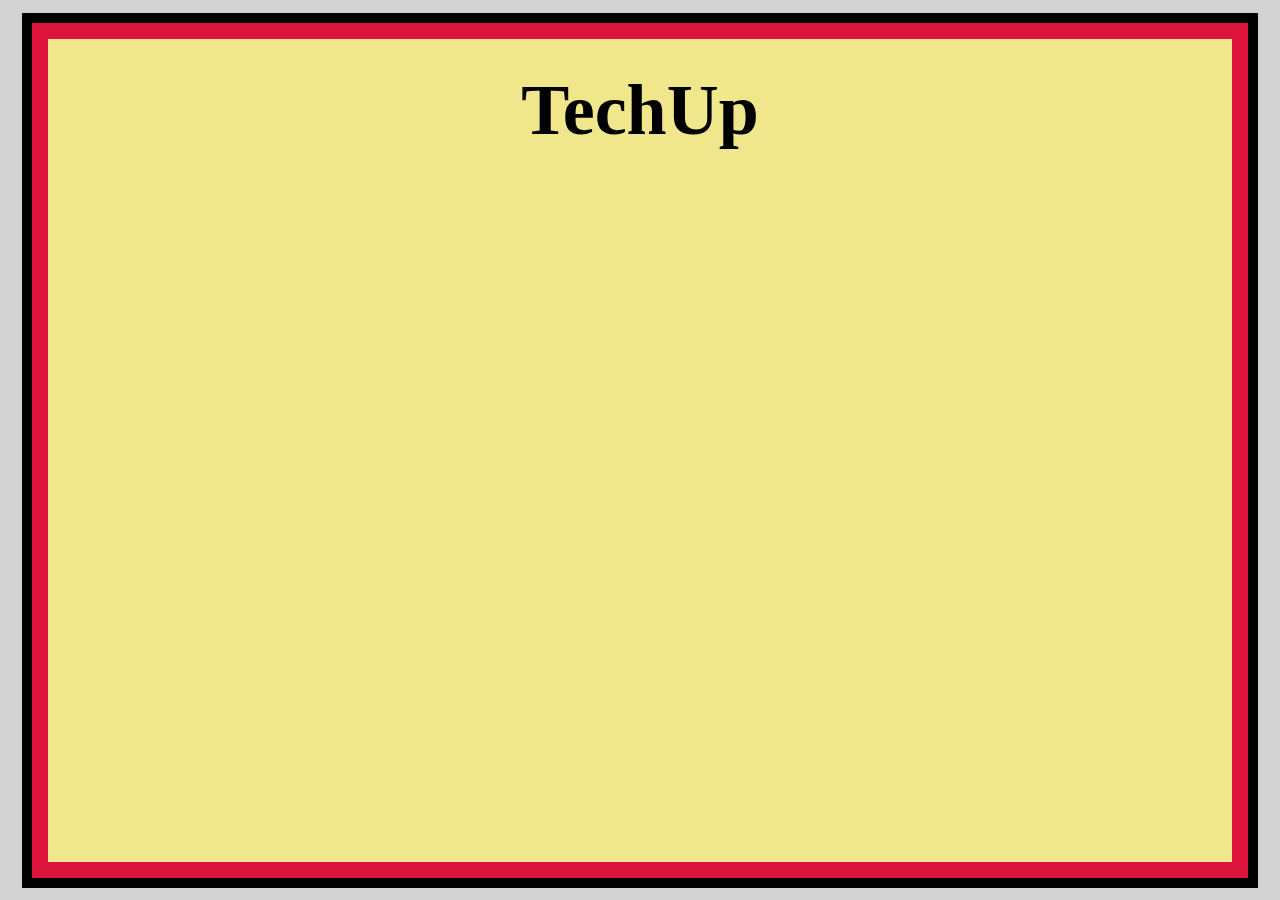
<file: ex-2/index.html>
<!DOCTYPE html>
<html lang="en">

<head>
  <meta charset="UTF-8" />
  <meta http-equiv="X-UA-Compatible" content="IE=edge" />
  <meta name="viewport" content="width=device-width, initial-scale=1.0" />
  <link rel="stylesheet" href="./style.css" />
  <title>CSS Direction and Box Model - Ex 2</title>
</head>

<body>
  <div class="container">
    <h1>TechUp</h1>
  </div>
</body>

</html>
</file>
<file: ex-2/style.css>
* {
    margin: 0;
    padding: 0;
    box-sizing: border-box;
}
body {
    background-color: lightgray;
    display: flex;
    justify-content: center;
    align-items: center;
    height: 100vh;
}

.container {
    border:crimson 16px solid;
    background-color: khaki;
    outline: 10px solid black;
    position: relative;
    width: 95%;
    height: 95%;


}

.container h1 {
    color: black;
    font-size: 72px;
    font-weight: bold;
    padding: 30px;
    text-align: center;
}
</file>
